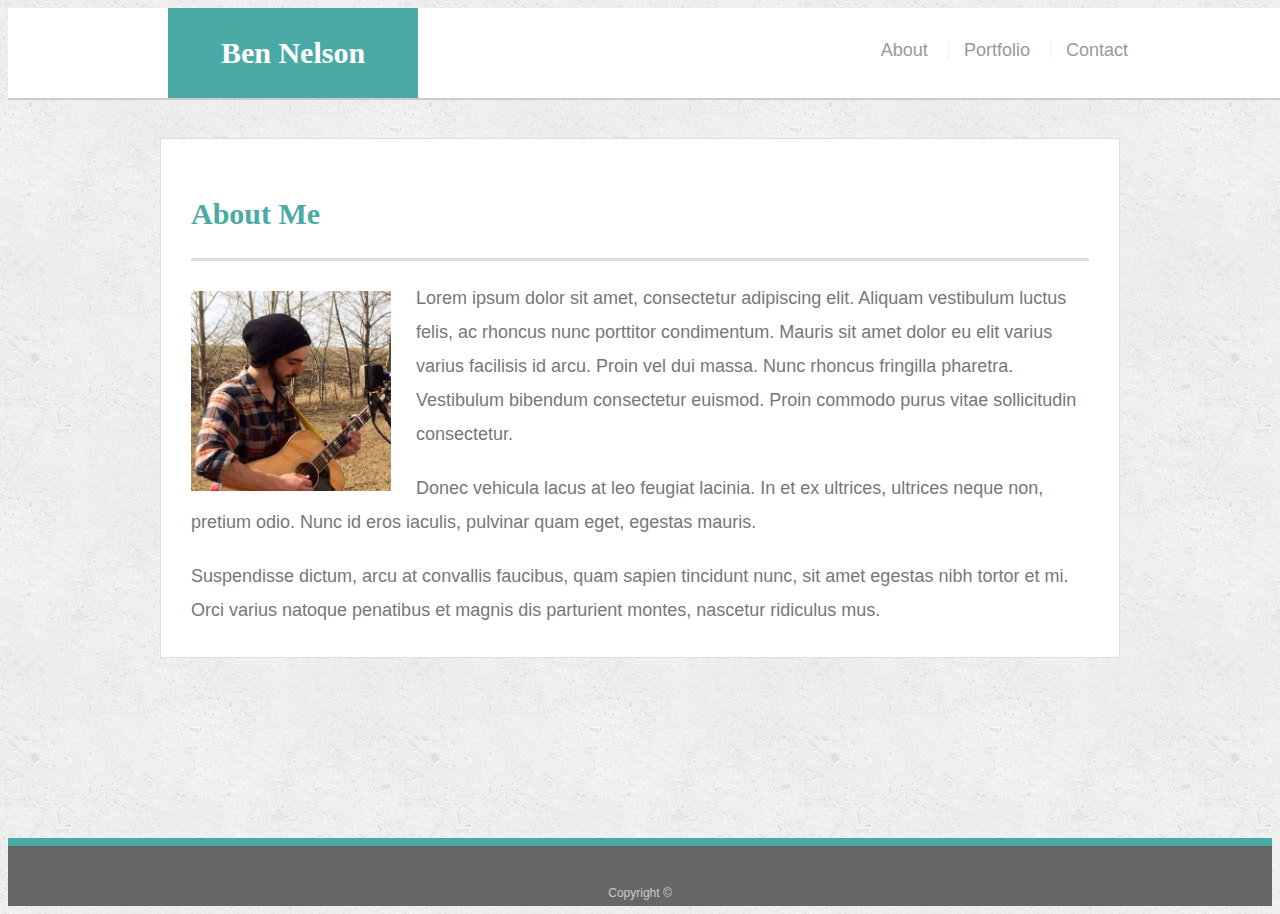
<file: index.html>
<!doctype html>
<html lang="en-us">

<head>
  <meta charset="UTF-8">
  <title>About | Ben Nelson</title>
  <link rel="stylesheet" type="text/css" href="assets/css/style.css">
</head>

<body>

  <header id="masthead">
    <div class="container">
      <a href="index.html" id="logo">Ben Nelson</a>
      <nav>
        <a href="index.html">About</a>
        <a href="portfolio.html">Portfolio</a>
        <a href="contact.html">Contact</a>
      </nav>
    </div>
  </header>

  <div id="main-container" class="container">
    <section class="main-section">
      <h1>About Me</h1>

      <img src="assets/images/bio-profile-pic.jpg" class="auth-image" alt="Your Name">

      <p>Lorem ipsum dolor sit amet, consectetur adipiscing elit. Aliquam vestibulum luctus felis, ac rhoncus nunc porttitor condimentum. Mauris sit amet dolor eu elit varius varius facilisis id arcu. Proin vel dui massa. Nunc rhoncus fringilla pharetra. Vestibulum bibendum consectetur euismod. Proin commodo purus vitae sollicitudin consectetur.</p>

      <p>Donec vehicula lacus at leo feugiat lacinia. In et ex ultrices, ultrices neque non, pretium odio. Nunc id eros iaculis, pulvinar quam eget, egestas mauris.</p>

      <p>Suspendisse dictum, arcu at convallis faucibus, quam sapien tincidunt nunc, sit amet egestas nibh tortor et mi. Orci varius natoque penatibus et magnis dis parturient montes, nascetur ridiculus mus.</p>

    </section>

  </div>

  <footer>
    <div class="container">
      Copyright &copy; 
    </div>
  </footer>
</body>

</html>
</file>
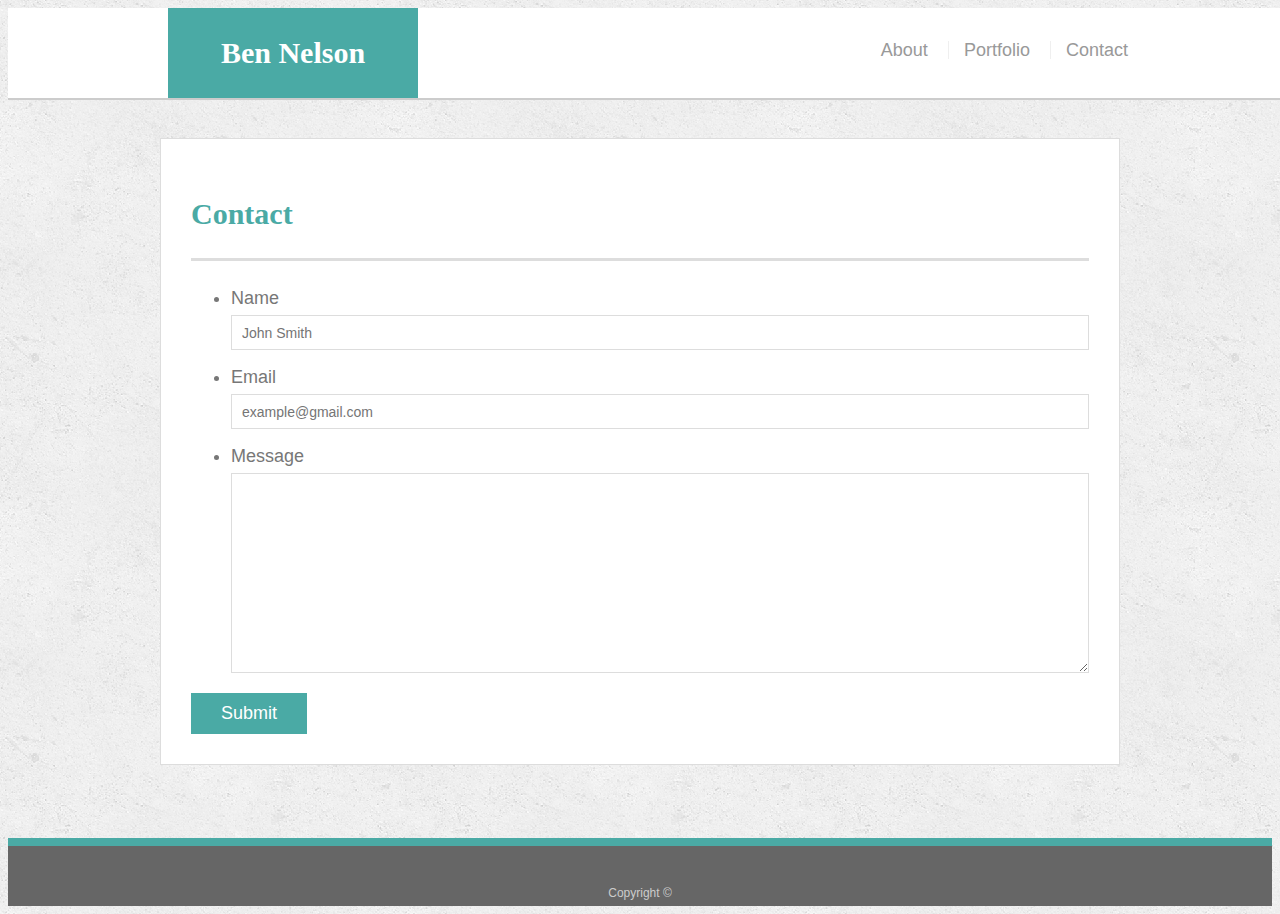
<file: contact.html>
<!doctype html>
<html lang="en-us">

<head>
  <meta charset="UTF-8">
  <title>Contact | Ben Nelson</title>
  <link rel="stylesheet" type="text/css" href="assets/css/style.css">
</head>

<body>

  <header id="masthead">
    <div class="container">
      <a href="index.html" id="logo">Ben Nelson</a>
      <nav>
        <a href="index.html">About</a>
        <a href="portfolio.html">Portfolio</a>
        <a href="contact.html">Contact</a>
      </nav>
    </div>
  </header>

  <div id="main-container" class="container">
    <section class="main-section">
      <h1>Contact</h1>

      <form id="contact-form">
        <ul>
          <li>
            <label for="name">Name</label>
            <input type="text" id="name" name="name" placeholder="John Smith" required="required">
          </li>
          <li>
            <label for="email">Email</label>
            <input type="email" id="email" name="email" placeholder="example@gmail.com" required="required">
          </li>
          <li>
            <label for="message">Message</label>
            <textarea id="message" name="message" required="required"></textarea>
          </li>
        </ul>
        <input type="submit">
      </form>

    </section>

  </div>

  <footer>
    <div class="container">
      Copyright &copy; 
    </div>
  </footer>
</body>

</html>
</file>
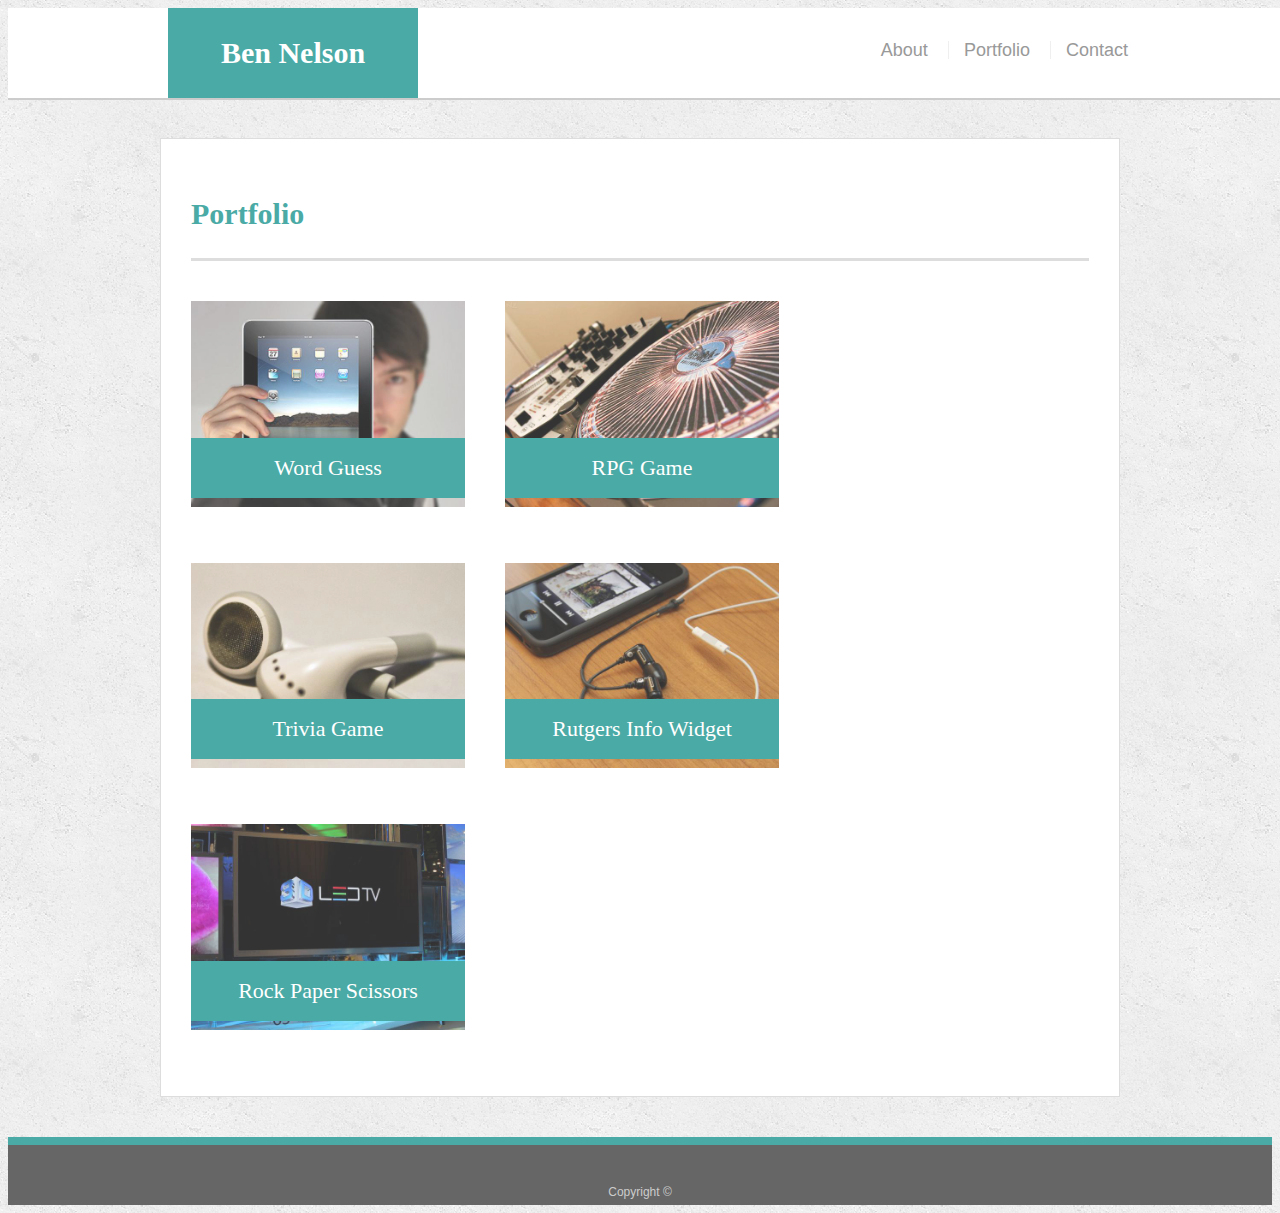
<file: portfolio.html>
<!doctype html>
<html lang="en-us">

<head>
  <meta charset="UTF-8">
  <title>Portfolio | Ben Nelson</title>
  <link rel="stylesheet" type="text/css" href="assets/css/style.css">
</head>

<body>

  <header id="masthead">
    <div class="container">
      <a href="index.html" id="logo">Ben Nelson</a>
      <nav>
        <a href="index.html">About</a>
        <a href="portfolio.html">Portfolio</a>
        <a href="contact.html">Contact</a>
      </nav>
    </div>
  </header>

  <div id="main-container" class="container">
    <section class="main-section">
      <h1>Portfolio</h1>

      <div class="work">
        <img src="assets/images/technics-q-c-640-480-1.jpg" alt="Word Guess">

        <h3>Word Guess</h3>
      </div>
      <div class="work">
        <img src="assets/images/technics-q-c-640-480-2.jpg" alt="RPG Game">

        <h3>RPG Game</h3>
      </div>
      <div class="work">
        <img src="assets/images/technics-q-c-640-480-5.jpg" alt="Trivia Game">

        <h3>Trivia Game</h3>
      </div>
      <div class="work">
        <img src="assets/images/technics-q-c-640-480-7.jpg" alt="Rutgers Info Widget">

        <h3>Rutgers Info Widget</h3>
      </div>
      <div class="work">
        <img src="assets/images/technics-q-c-640-480-9.jpg" alt="Rock Paper Scissors">

        <h3>Rock Paper Scissors</h3>
      </div>

    </section>

  </div>

  <footer>
    <div class="container">
      Copyright &copy;
    </div>
  </footer>
</body>

</html>
</file>
<file: assets/css/style.css>
body {
  font-family: Arial, "Helvetica Neue", Helvetica, sans-serif;
  font-size: 18px;
  line-height: 34px;
  color: #777777;
  background: url("../images/concrete_seamless.png");
}

* {
  box-sizing: border-box;
}

/* general */

.container {
  width: 100%;
  max-width: 960px;
  margin: 0 auto;
  clear: both;
}

h1,
h2,
h3,
p {
  margin-bottom: 20px;
}

p:last-child {
  margin-bottom: 0;
}

h1,
h2,
h3 {
  font-family: Georgia, Times, "Times New Roman", serif;
  font-weight: 700;
  color: #4aaaa5;
}

h1 {
  padding-bottom: 20px;
  font-size: 30px;
  line-height: 49px;
  border-bottom: 3px solid #dddddd;
}

h2,
h3 {
  font-size: 22px;
}

/* header */

#masthead {
  position: fixed;
  z-index: 99;
  width: 100%;
  margin: 0 0 30px;
  overflow: auto;
  color: #ffffff;
  background: #ffffff;
  border-bottom: 2px solid #cccccc;
}

#logo {
  float: left;
  width: 250px;
  height: 90px;
  font-family: Georgia, Times, "Times New Roman", serif;
  font-size: 30px;
  font-weight: 700;
  line-height: 90px;
  color: #ffffff;
  text-align: center;
  text-decoration: none;
  background: #4aaaa5;
}

nav {
  float: right;
  margin-top: 25px;
}

nav a {
  display: inline-block;
  padding-left: 15px;
  margin-left: 15px;
  line-height: 18px;
  color: #999;
  text-decoration: none;
  border-left: 1px solid #efefef;
}

nav a:first-child {
  border-left: 0 none;
}

/* footer */

footer {
  padding: 30px 0;
  clear: both;
  font-size: 12px;
  color: #ffffff;
  color: #cccccc;
  text-align: center;
  background: #666666;
  border-top: 8px solid #4aaaa5;
  height: 50px;
}

h3, h2 {
  padding-bottom: 20px;
  margin-bottom: 15px;
  line-height: 22px;
  border-bottom: 2px solid #eeeeee;
}

/* main */

#main-container {
  padding-top: 130px;
  min-height: calc(100vh - 70px);
}

.main-section {
  float: left;
  width: 100%;
  max-width: 960px;
  padding: 30px;
  margin: 0 0 40px;
  background: #ffffff;
  border: 1px solid #dddddd;
}

/* portfolio page */

.work {
  position: relative;
  float: left;
  width: 274px;
  margin: 20px 0 25px;
  overflow: auto;
}

.work:nth-child(even) {
  margin-right: 40px;
}

.work img {
  width: 100%;
  border: 0 none;
  opacity: 0.8;
}

.work h3 {
  position: absolute;
  bottom: 20px;
  width: 100%;
  padding: 15px;
  margin-bottom: 0;
  font-weight: 300;
  line-height: 30px;
  color: #ffffff;
  text-align: center;
  background: #4aaaa5;
  border-bottom: 0;
}

.auth-image {
  float: left;
  width: 200px;
  height: auto;
  margin-top: 10px;
  margin-right: 25px;
}

/* contact page */

#contact-form ul {
  margin-bottom: 20px;
}

#contact-form li {
  margin-bottom: 10px;
}

label,
input[type=text],
input[type=email],
textarea {
  display: block;
  width: 100%;
}

input[type=text],
input[type=email],
textarea {
  height: 35px;
  padding: 0 10px;
  font-size: 14px;
  border: 1px solid #dddddd;
}

textarea {
  height: 200px;
}

input[type=submit] {
  padding: 10px 30px;
  font-size: 18px;
  color: #ffffff;
  cursor: pointer;
  background: #4aaaa5;
  border: 0 none;
}

@media (max-width: 980px) {
  .main-section {
    float: left;
    width: 700px;
    max-width: 960px;
    padding: 30px;
    margin: 0 0 40px;
    background: #ffffff;
    border: 1px solid #dddddd;
  }
}

@media (max-width: 768px) {
  .main-section {
    float: left;
    width: 700px;
    padding: 30px;
    margin: 0 0 40px;
    background: #ffffff;
    border: 1px solid #dddddd;
  }
}

@media (max-width: 640px) {
  .main-section {
    float: left;
    width: 335px;
    max-width: 960px;
    padding: 30px;
    margin: 0 0 40px;
    background: #ffffff;
    border: 1px solid #dddddd;
  }
}
</file>
